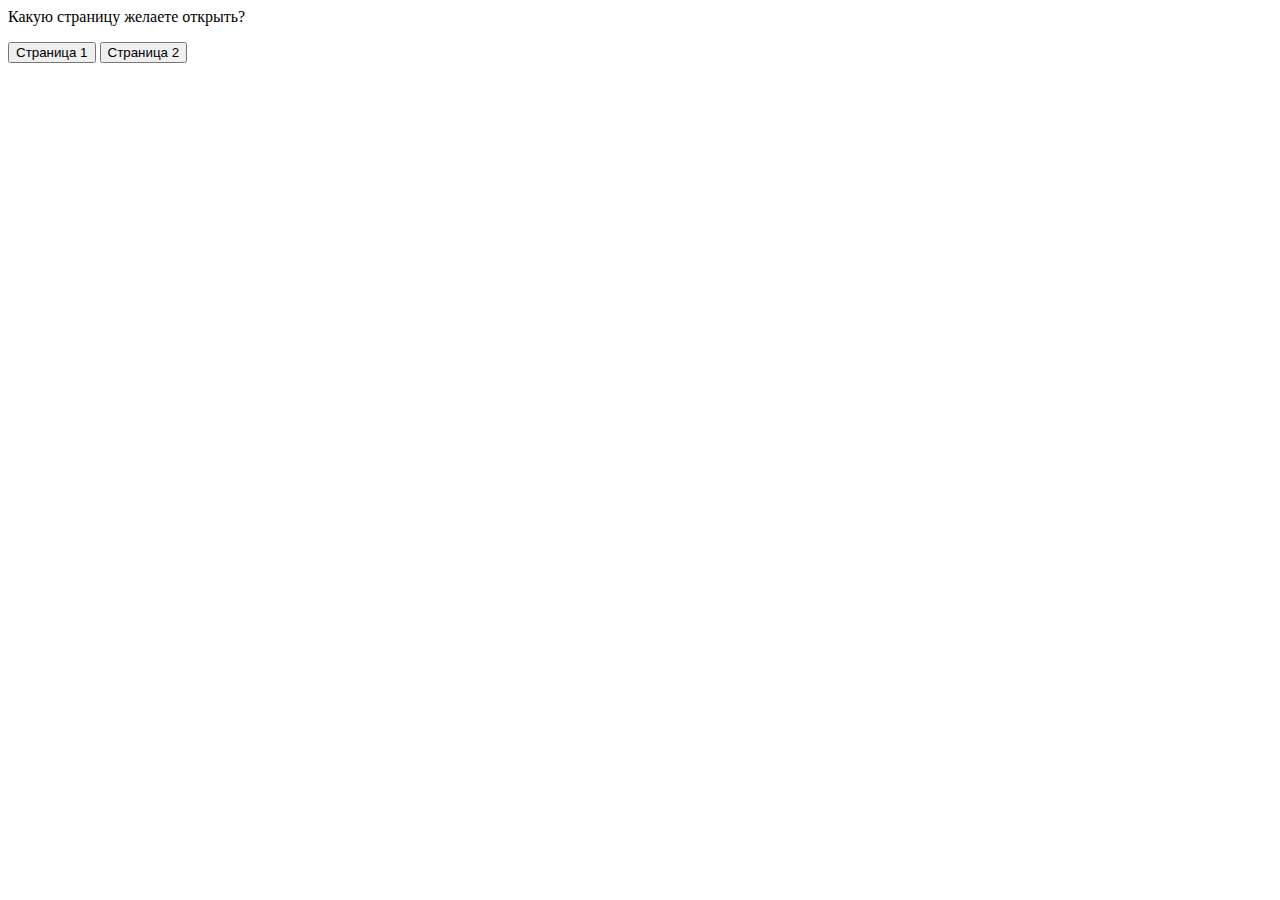
<file: old/test/ajax_ex2/index.html>
<!-- 
	codething.ru - полезные штучки для веб-разработчика 

	AJAX и jQuery. Динамическое обновление контента. Основы.
	Пример 2. Динамическое обновление контента по выбору пользователя
-->

<html>
<head>
<meta http-equiv="Content-Type" content="text/html; Charset=UTF-8">
<script type="text/javascript" src="jquery.js"></script>
</head>

<body>
	
	<p>Какую страницу желаете открыть?</p>
	<form>
		<input id="btn1" type="button" value="Страница 1"> <input id="btn2" type="button" value="Страница 2">
	</form>
	<div id="content"></div>
	
	<script>
		$(document).ready(function(){
		
			$('#btn1').click(function(){
				$.ajax({
					url: "page1.html",
					cache: false,
					success: function(html){
						$("#content").html(html);
					}
				});
			});
			
			$('#btn2').click(function(){
				$.ajax({
					url: "page2.html",
					cache: false,
					success: function(html){
						$("#content").html(html);
					}
				});
			});
			
		});
	</script>
	
</body>
</html>
</file>
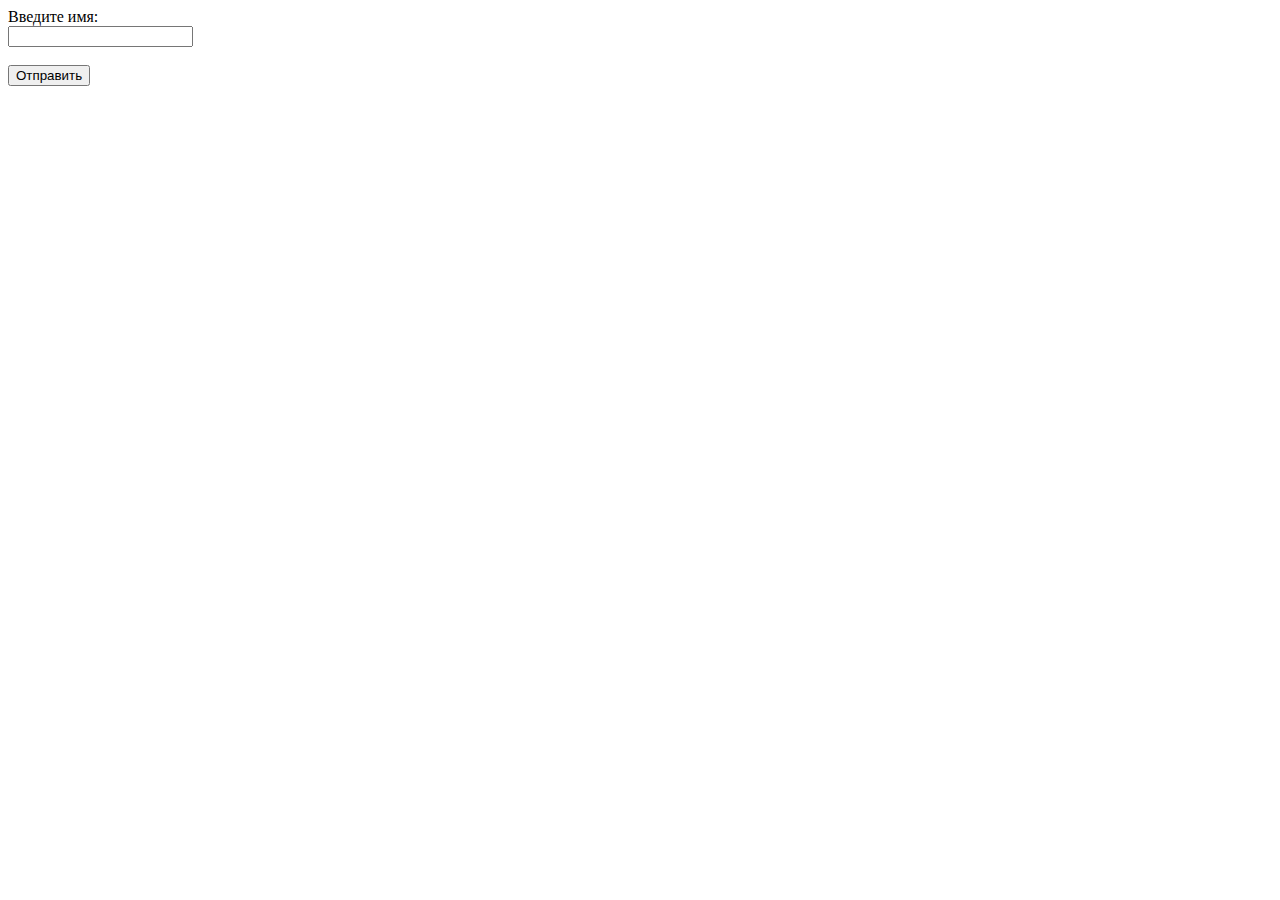
<file: old/test/ajax_ex3/index.html>
<!-- 
	codething.ru - полезные штучки для веб-разработчика 

	AJAX и jQuery. Динамическое обновление контента. Основы.
	Пример 3. Отправка данных на сервер в фоновом режиме и получение контента
-->

<html>
<head>
<meta http-equiv="Content-Type" content="text/html; Charset=UTF-8">
<script type="text/javascript" src="jquery.js"></script>
</head>

<body>
	
	<form id="myForm">
	Введите имя:<br/>
		<input id="username" type="text" size="20"><br/><br/>
		<input type="submit" value="Отправить">
	</form>
	
	<div id="content"></div>
	
	<script>
		$(document).ready(function(){
		
			$('#myForm').submit(function(){
				$.ajax({
					type: "POST",
					url: "greetings.php",
					data: "username="+$("#username").val(),
					success: function(html){
						$("#content").html(html);
				   }
				});
				return false;
			});
			
		});
	</script>
	
</body>
</html>
</file>
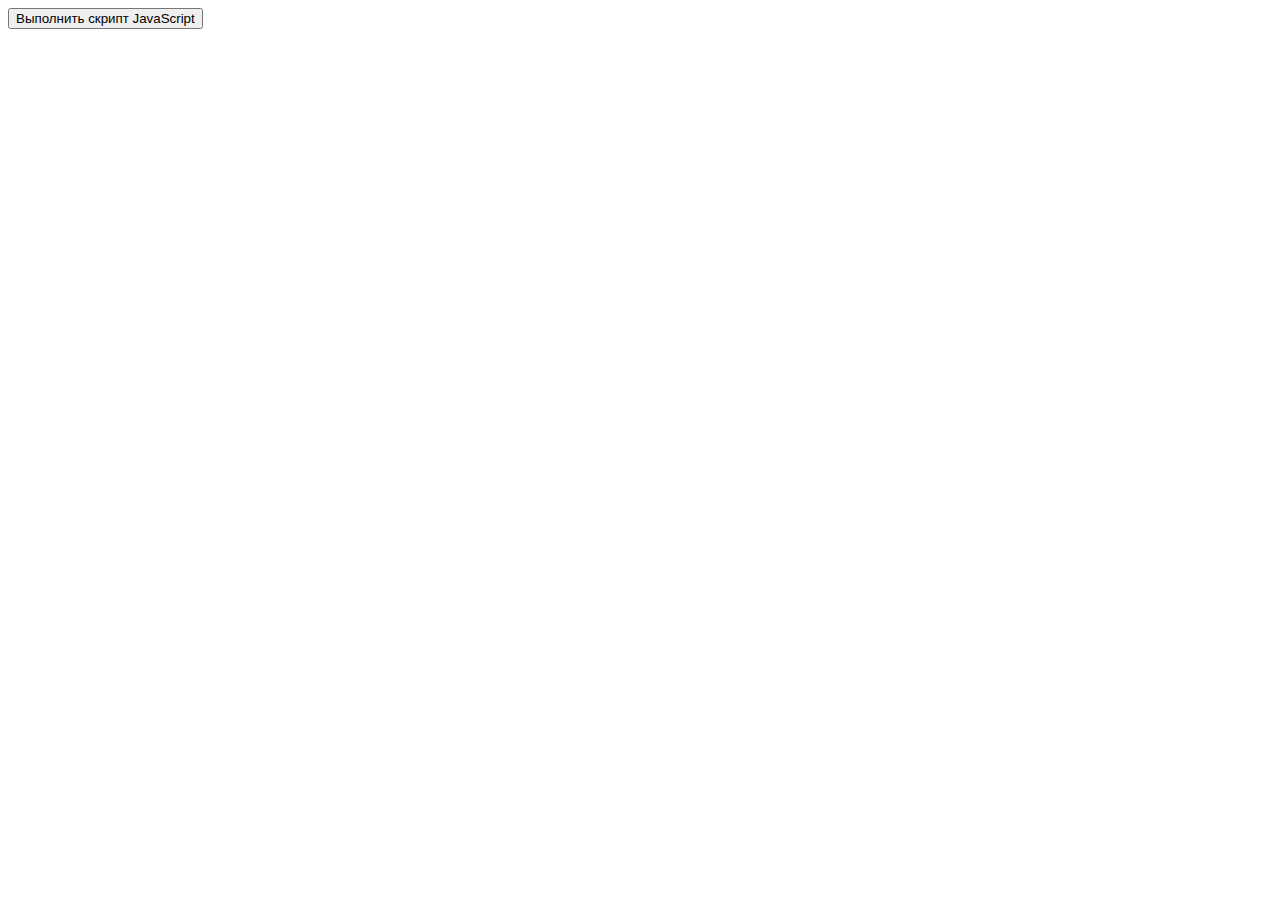
<file: old/test/example1/example1.html>
<!DOCTYPE HTML PUBLIC "-//W3C//DTD HTML 4.01 Transitional//EN">
<html>
<link rel="Shortcut Icon" type="image/x-icon" href="freebsd.ico" >
<head>
<meta charset=utf-8>
	<script src='jquery.js'></script>
</head>

<body>
	<form>
		<input type="button" value="Выполнить скрипт JavaScript" onclick="btnClick();"/>
	</form>
	<div id="content">
	</div>
	<script>
		function btnClick() {
			$.getScript('script.js');	// вызываем скрипт
		}
	</script>
</body>
</html>
</file>
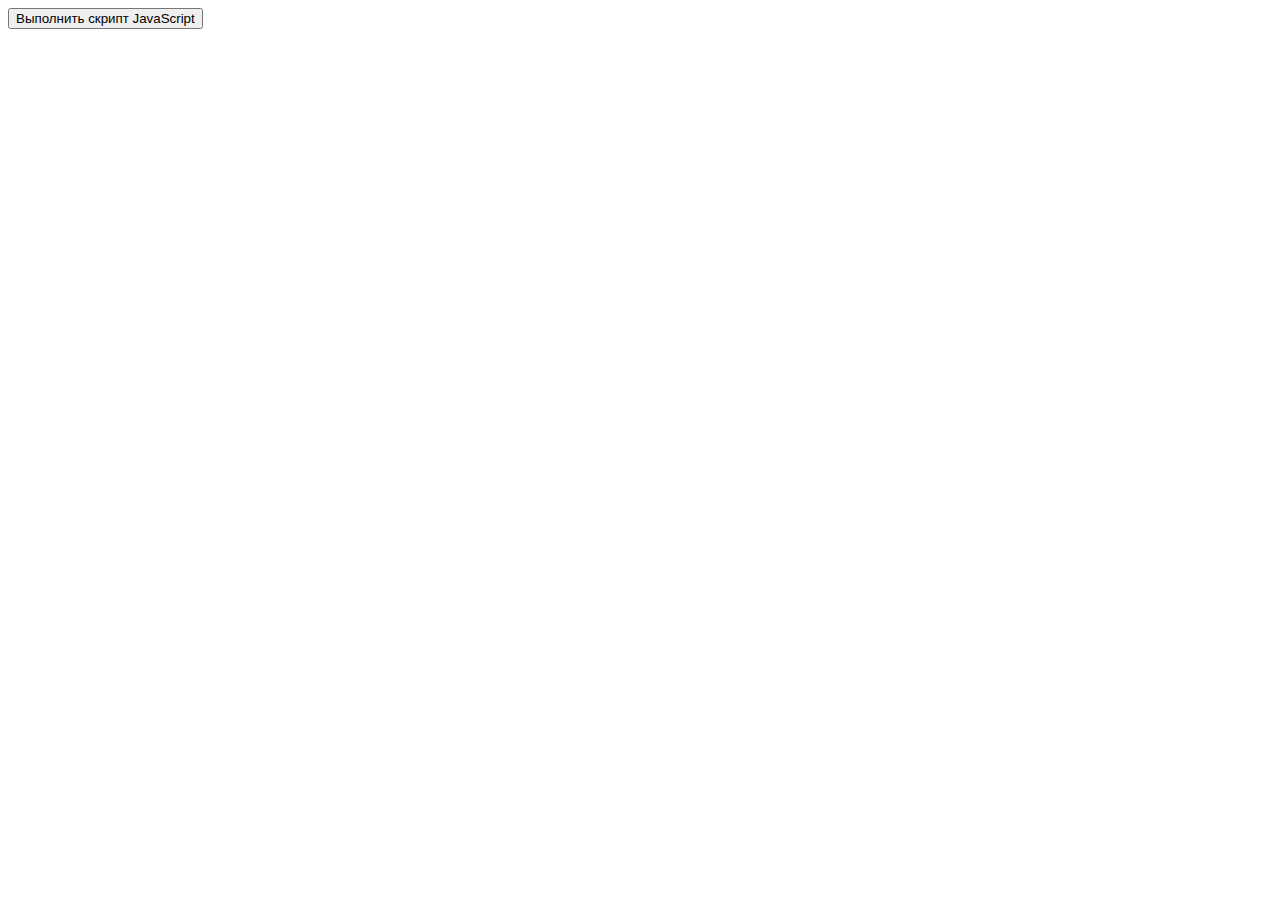
<file: old/test/example2/example2.html>
<!DOCTYPE HTML PUBLIC "-//W3C//DTD HTML 4.01 Transitional//EN">
<html>
<link rel="Shortcut Icon" type="image/x-icon" href="freebsd.ico" >
<head>
<meta charset=utf-8>
	<script src='jquery.js'></script>
</head>

<body>
	<form>
		<input type="button" value="Выполнить скрипт JavaScript" onclick="btnClick();"/>
	</form>
	<div id="content">
	</div>
	<script>
		function btnClick() {
			$.getScript('script.php');	// вызываем скрипт
		}
	</script>
</body>
</html>
</file>
